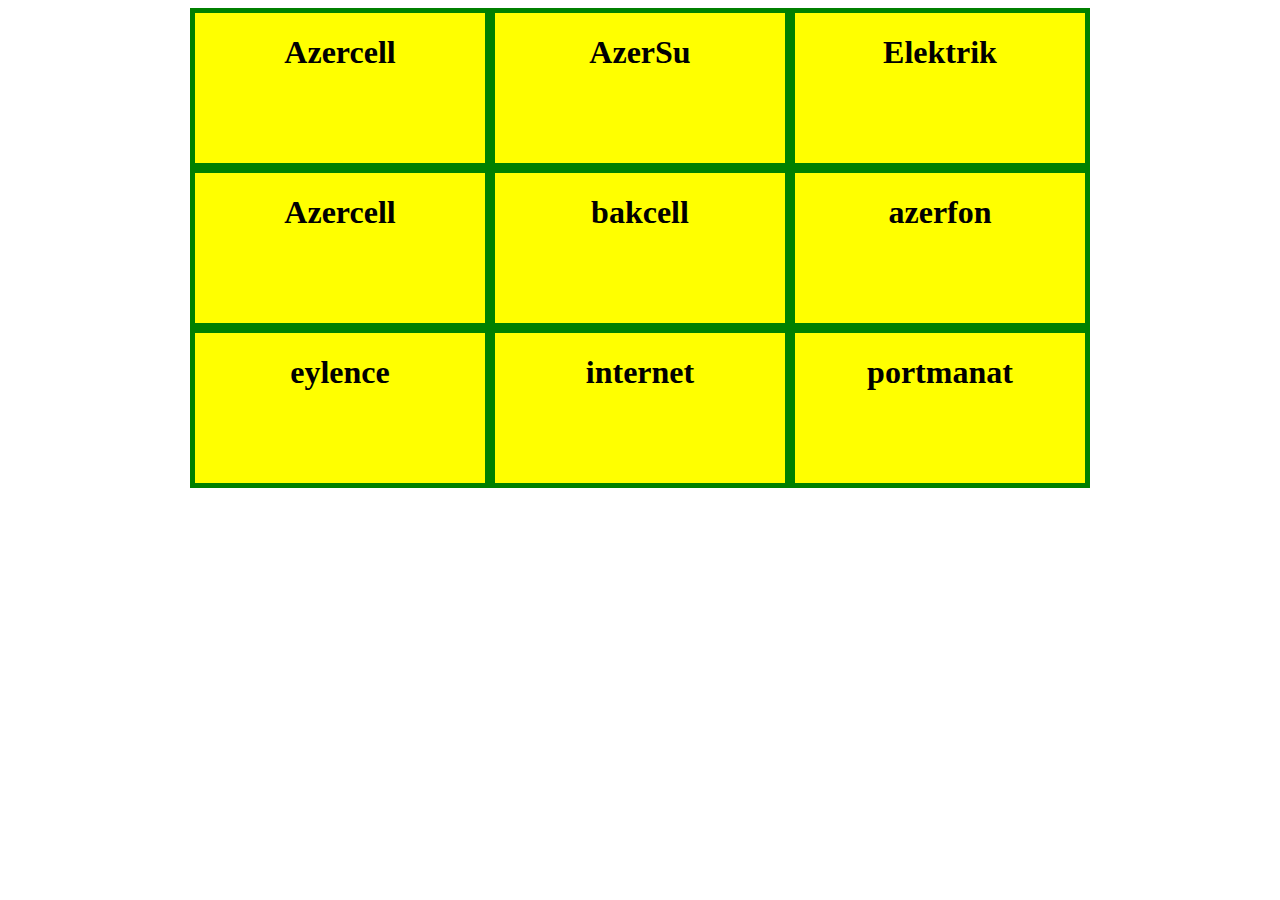
<file: e-maanat/index.html>
<!DOCTYPE html>
<html lang="en">
<head>
    <meta charset="UTF-8">
    <meta name="viewport" content="width=device-width, initial-scale=1.0">
    <meta http-equiv="X-UA-Compatible" content="ie=edge">
    <link rel="stylesheet" href="css/style.css">
    <script type="text/javascript" src="js/script.js"></script>
    <title>Document</title>
</head>
<body>
    <div class="container">
    <div class="wrap">
        <div class="col">
            <h1>Azercell</h1>
        </div>
        <div class="col">
            <h1>AzerSu</h1>
        </div>
        <div class="col">
            <h1>Elektrik</h1>
        </div>
        <div class="col">
            <h1>Azercell</h1>
        </div>
        <div class="col" onclick="document.location.href='provider_bakcell.html'">
            <h1>bakcell</h1>
            
        </div>
        <div class="col">
            <h1>azerfon</h1>
        </div>
        <div class="col">
            <h1>eylence</h1>
        </div>
        <div class="col">
            <h1>internet</h1>
        </div>
        <div class="col">
            <h1>portmanat</h1>
        </div>

    </div>
    </div>
</body>
</html>
</file>
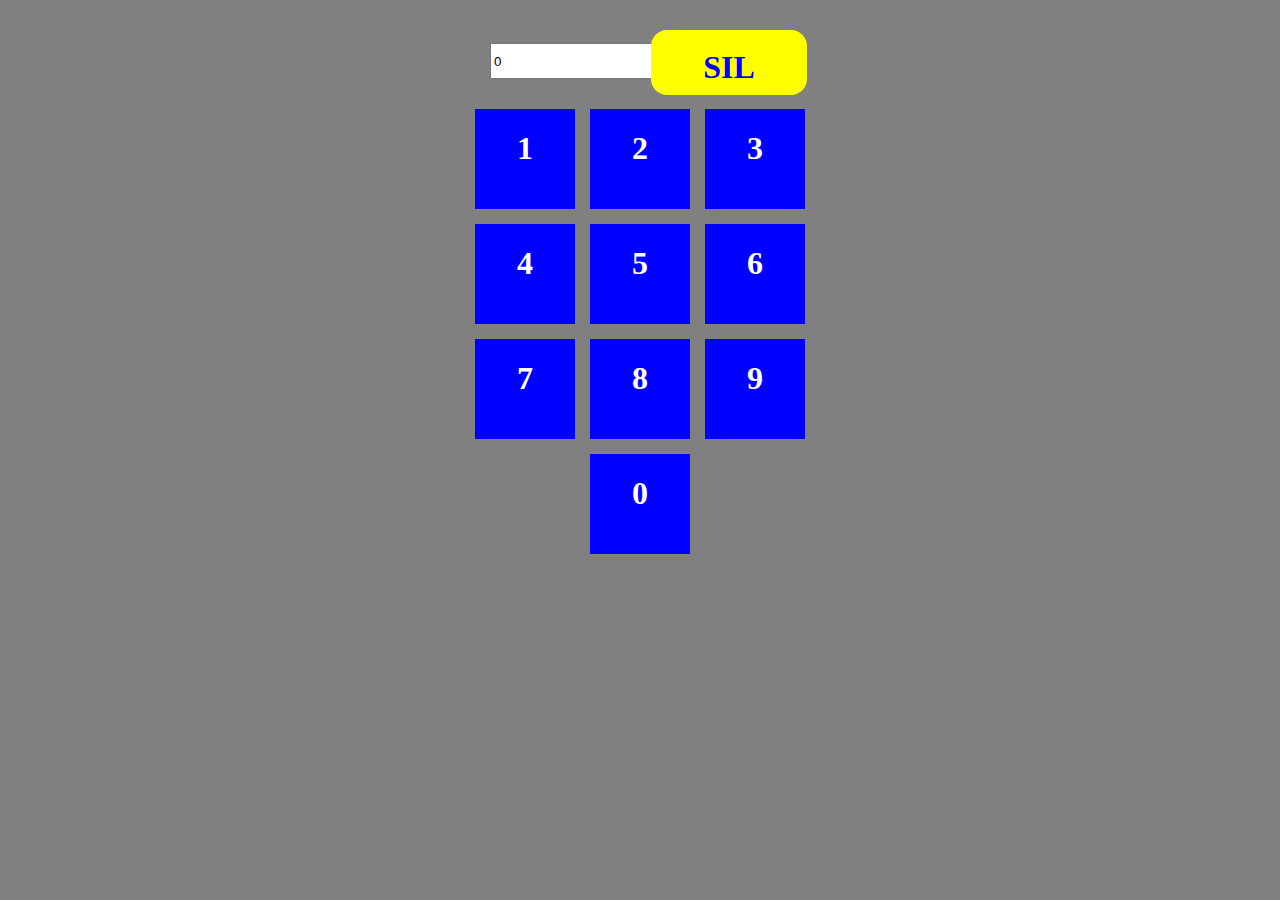
<file: e-maanat/provider_bakcell.html>
<!DOCTYPE html>
<html lang="en">
<head>
    <meta charset="UTF-8">
    <meta name="viewport" content="width=device-width, initial-scale=1.0">
    <meta http-equiv="X-UA-Compatible" content="ie=edge">
    <title>Document</title>
    <link rel="stylesheet" href="css/provider.css">
</head>
<body>
    <div class="container">

        <input type="text" value="0" id="inner">
        <div class="delete">
            <h1>SIL</h1>
        </div>
        <div class="wrap">
            <div class="number"  onclick="addOne(1)">
                <h1>1</h1>
            </div>
            <div class="number" onclick="addOne(2)">
                <h1>2</h1>
            </div>
            <div class="number" onclick="addOne(3)">
                <h1>3</h1>
            </div>
            <div class="number" onclick="addOne(4)">
                <h1>4</h1>
            </div>
            <div class="number" onclick="addOne(5)">
                <h1>5</h1>
            </div>
            <div class="number" onclick="addOne(6)">
                <h1>6</h1>
            </div>
            <div class="number" onclick="addOne(7)">
                <h1>7</h1>
            </div>
            <div class="number" onclick="addOne(8)">
                <h1>8</h1>
            </div>
            <div class="number" onclick="addOne(9)">
                <h1>9</h1>
            </div>
            <div class="number end" onclick="addOne(0)">
                <h1>0</h1>
            </div>

        </div>
    </div>

    <script src="js/script.js"></script>
</body>
</html>
</file>
<file: e-maanat/css/style.css>
body .container {
  width: 900px;
  margin: 0px auto;
}
body .container .wrap {
  display: grid;
  grid-template-columns: repeat(3, 300px);
  grid-gap: 0px;
}
body .container .wrap .col {
  border: 5px solid green;
  background: yellow;
  height: 150px;
  cursor: pointer;
}
body .container .wrap .col h1 {
  text-align: center;
}
</file>
<file: e-maanat/css/provider.css>
body {
  background: grey;
}
body .container {
  width: 600px;
  margin: 0px auto;
}
body .container .delete {
  height: 65px;
  width: 156px;
  background: yellow;
  position: absolute;
  top: 30px;
  right: 473px;
  border-radius: 16px;
  cursor: pointer;
}
body .container .delete h1 {
  text-align: center;
  color: blue;
  line-height: 1;
}
body .container input {
  width: 296px;
  height: 30px;
  margin-left: 150px;
  margin-bottom: 30px;
  margin-top: 35px;
}
body .container .wrap {
  display: grid;
  grid-template-columns: repeat(3, 100px);
  justify-content: center;
  grid-gap: 15px;
}
body .container .wrap .number {
  background: blue;
  height: 100px;
  cursor: pointer;
}
body .container .wrap .number h1 {
  text-align: center;
  color: white;
}
body .container .wrap .end {
  grid-column-start: 2;
  grid-column-end: 3;
}
</file>
